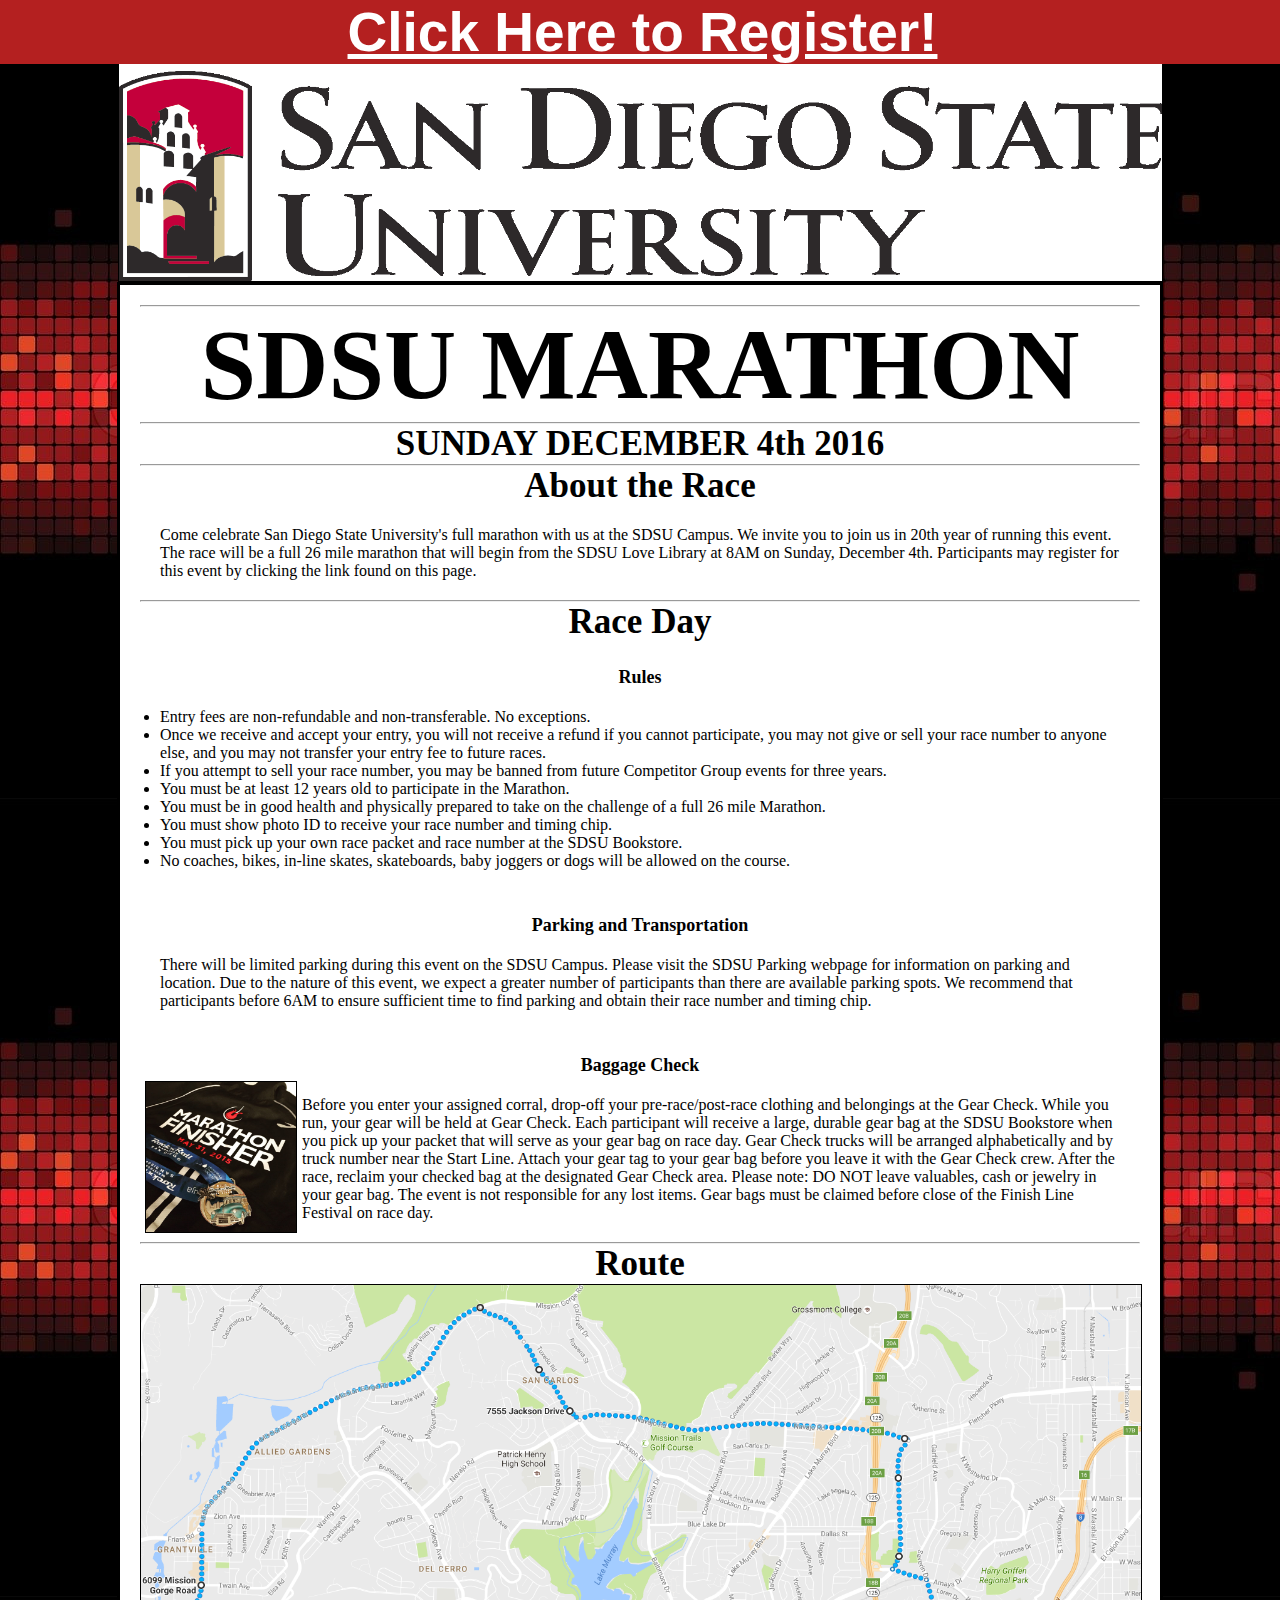
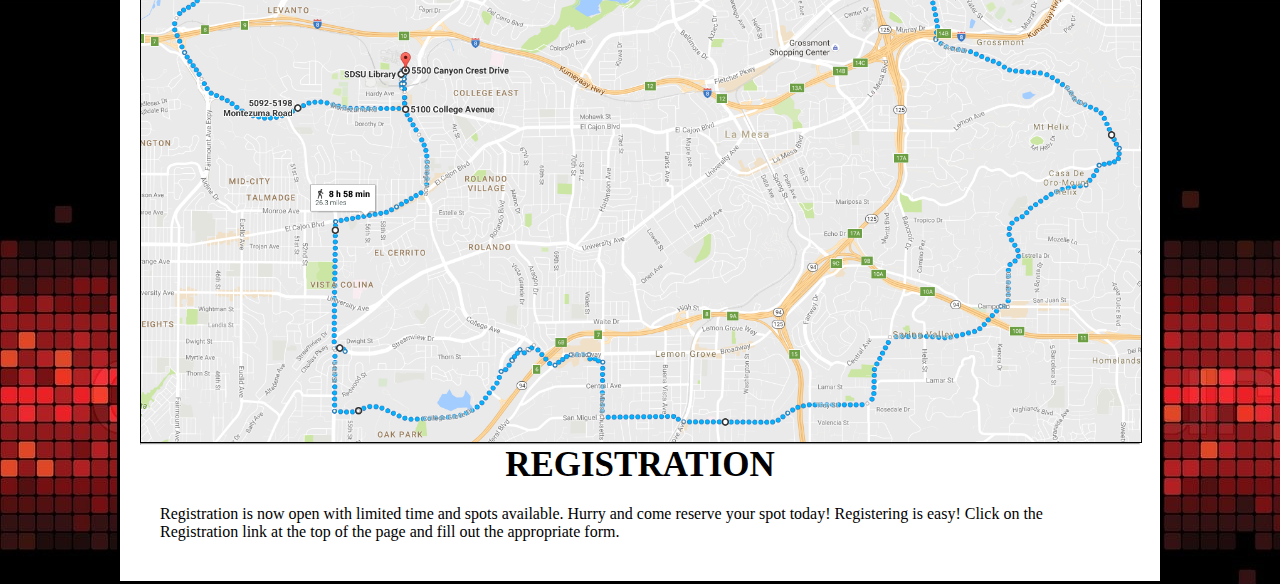
<file: index.html>
<!DOCTYPE html>
      

<!--    Donglin Lao   
        Account: jadrn021
        CS545, Fall 2016
        Project #2
--> 

<head>
	<title>SDSU Marathon</title>
	<meta http-equiv="content-type" 
		content="text/html;charset=utf-8" />  
        <link rel="stylesheet" type="text/css" href="proj2.css" />  
        <script type="text/javascript" src="https://jadran.sdsu.edu/jquery/jquery.js"></script>        
         <script type="text/javascript" src="form.js"></script>     
</head>

<body>
     <div id="menu">
            <ul>
                <li><a href="register.html"><u>Click Here to Register!</u></a></li>
            </ul>
        </div>
    <img id="logo" src="images/sdsu_logo.gif" alt="SDSU Logo" width="1043">
    <div class="main">

       
        <hr/>

        <h1>SDSU MARATHON</h1>

          <hr/>
        <h2> SUNDAY DECEMBER 4th 2016 </h2>

        <hr/>

        <!--Information is fake and are taken from http://www.runrocknroll.com/san-diego/the-races/general-info/-->
        <h2> About the Race</h2>
        <p>
            Come celebrate San Diego State University's full marathon with us at the SDSU Campus. We invite you to join us in 20th year of running this event. The race will be a full 26 mile marathon that will begin from the SDSU Love Library at 8AM on Sunday, December 4th. Participants may register for this event by clicking the link found on this page. 
        </p>
         <hr/>


        <h2> Race Day</h2>
        <h3> Rules</h3>
        <ul id= "rules">
              <li>Entry fees are non-refundable and non-transferable. No exceptions.</li>
              <li>Once we receive and accept your entry, you will not receive a refund if you cannot participate, you may not give or sell your race number to anyone else, and you may not transfer your entry fee to future races.</li>
              <li>If you attempt to sell your race number, you may be banned from future Competitor Group events for three years.</li>
              <li>You must be at least 12 years old to participate in the Marathon.</li>
              <li>You must be in good health and physically prepared to take on the challenge of a full 26 mile Marathon.</li>
              <li>You must show photo ID to receive your race number and timing chip.</li>
              <li>You must pick up your own race packet and race number at the SDSU Bookstore.</li>
              <li>No coaches, bikes, in-line skates, skateboards, baby joggers or dogs will be allowed on the course.</li>

        </ul>

        <h3> Parking and Transportation</h3>
        <p> There will be limited parking during this event on the SDSU Campus. Please visit the SDSU Parking webpage for information on parking and location. Due to the nature of this event, we expect a greater number of participants than there are available parking spots. We recommend that participants before 6AM to ensure sufficient time to find parking and obtain their race number and timing chip.
        </p>
        

        <h3> Baggage Check</h3>
         <img class="smallImages" src="images/gear.jpg" alt="Gear and Clothing" width="150">
        <p>Before you enter your assigned corral, drop-off your pre-race/post-race clothing and belongings at the Gear Check. While you run, your gear will be held at Gear Check.

        Each participant will receive a large, durable gear bag at the SDSU Bookstore when you pick up your packet that will serve as your gear bag on race day. Gear Check trucks will be arranged alphabetically and by truck number near the Start Line. Attach your gear tag to your gear bag before you leave it with the Gear Check crew. After the race, reclaim your checked bag at the designated Gear Check area.

        Please note: DO NOT leave valuables, cash or jewelry in your gear bag. The event is not responsible for any lost items. Gear bags must be claimed before close of the Finish Line Festival on race day.</p>

         <hr/>

         <h2> Route</h2>
           <img src="images/route.png" alt="Marathon Route" width = "1000"/>
        
        <hr/>
   <h2>REGISTRATION</h2>
     <p> Registration is now open with limited time and spots available. Hurry and come reserve your spot today! Registering is easy! Click on the Registration link at the top of the page and fill out the appropriate form.

     </p>
       

    </div>

  
</body>
</html>
</file>
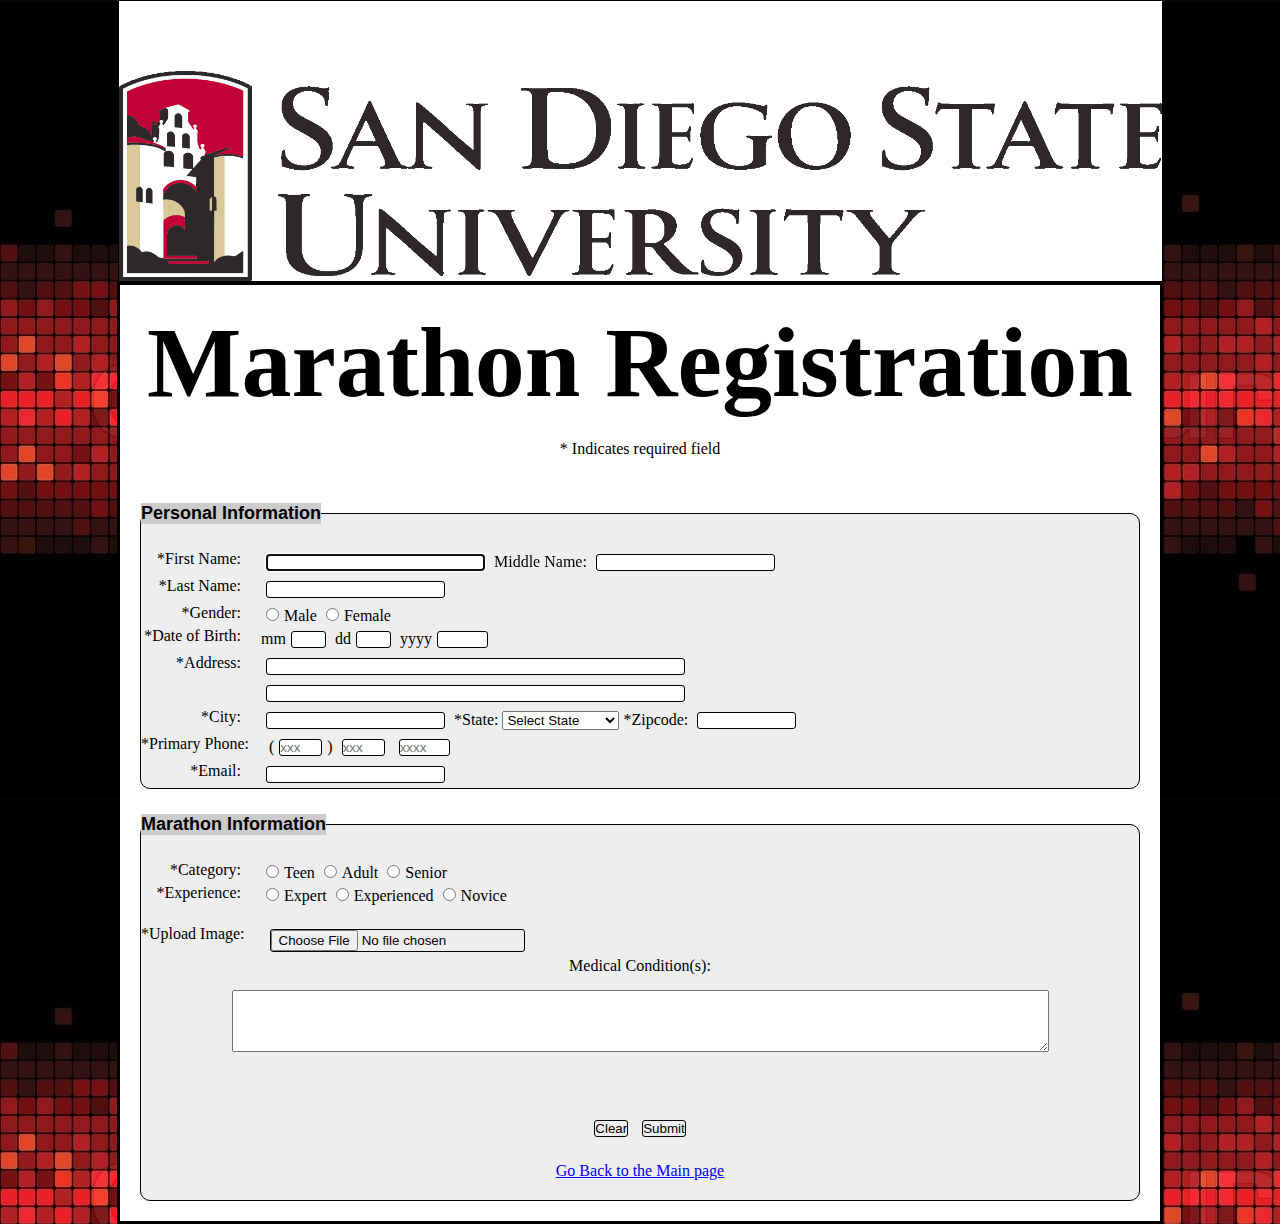
<file: form.html>
<!DOCTYPE html>
      

<!--    Donglin Lao   
        Account: jadrn021
        CS545, Fall 2016
        Project #2
--> 

<head>
    <title>SDSU Marathon</title>
    <meta http-equiv="content-type" 
        content="text/html;charset=utf-8" />  
        <link rel="stylesheet" type="text/css" href="proj2.css" />    
         <script type="text/javascript" src="http://jadran.sdsu.edu/jquery/jquery.js"></script>        
         <script type="text/javascript" src="form.js"></script>             
</head>
    
<body>
    <img id="logo" src="images/sdsu_logo.gif" alt="SDSU Logo" width="1043">
    <div class ="main">
        <h1>Marathon Registration</h1>
        <p id="req">* Indicates required field</p>
       <form  
            name="register_form"
            method="post" 
            enctype="multipart/form-data"
            action="process_request.php">
        
        <fieldset>
        <legend>Personal Information </legend> 

            <label for="first_name">*First Name:</label>
            <input type="text" name="fname" size="25" autofocus/>           
           
            Middle Name:
            <input type="text" name="mname" size="20"  /><br />
           
            <label for="last_name">*Last Name:</label>
            <input type="text" name="lname" size="20" /><br />

            <label for="gender">*Gender:</label>
            <input type="radio" name="gender" value="male" />Male
            <input type="radio" name="gender" value="female" />Female<br />
           
            <label for="birthday">*Date of Birth:</label>
            mm<input type="text" name="month" size="2" maxlength="2" />
            dd<input type="text" name="day" size="2" maxlength="2" />
            yyyy<input type="text" name="year" size="4" maxlength="4" /><br />


            <label for="address">*Address:</label>
            <input type="text" name="address" size="50"/><br />

            <label for="address">&nbsp;</label>
            <input type="text" name = "address2" size="50"/><br />

         
            <label for="city">*City:</label>
            <input type="text" name="city" size="20"/>
          
           *State:
            <select name ="state">
                <option value ="" selected>Select State</option>
                <option value="AL">Alabama</option>
                <option value="AK">Alaska</option>
                <option value="AZ">Arizona</option>
                <option value="AR">Arkansas</option>
                <option value="CA">California</option>
                <option value="CO">Colorado</option>
                <option value="CT">Connecticut</option>
                <option value="DE">Delaware</option>
                <option value="FL">Florida</option>
                <option value="GA">Georgia</option>
                <option value="HI">Hawaii</option>
                <option value="ID">Idaho</option>
                <option value="IL">Illinois</option>
                <option value="IN">Indiana</option>
                <option value="IA">Iowa</option>
                <option value="KS">Kansas</option>
                <option value="KY">Kentucky</option>
                <option value="LA">Louisiana</option>
                <option value="ME">Maine</option>
                <option value="MD">Maryland</option>
                <option value="MA">Massachusetts</option>
                <option value="MI">Michigan</option>
                <option value="MN">Minnesota</option>
                <option value="MS">Mississippi</option>
                <option value="MO">Missouri</option>
                <option value="MT">Montana</option>
                <option value="NE">Nebraska</option>
                <option value="NV">Nevada</option>
                <option value="NH">New Hampshire</option>
                <option value="NJ">New Jersey</option>
                <option value="NM">New Mexico</option>
                <option value="NY">New York</option>
                <option value="NC">North Carolina</option>
                <option value="ND">North Dakota</option>
                <option value="OH">Ohio</option>
                <option value="OK">Oklahoma</option>
                <option value="OR">Oregon</option>
                <option value="PA">Pennsylvania</option>
                <option value="RI">Rhode Island</option>
                <option value="SC">South Carolina</option>
                <option value="SD">South Dakota</option>
                <option value="TN">Tennessee</option>
                <option value="TX">Texas</option>
                <option value="UT">Utah</option>
                <option value="VT">Vermont</option>
                <option value="VA">Virginia</option>
                <option value="WA">Washington</option>
                <option value="WV">West Virginia</option>
                <option value="WI">Wisconsin</option>
                <option value="WY">Wyoming</option>
                <option value="NO">NON-US</option>
            </select>

            *Zipcode:                                     
                <input type="text" name="zip" size="10" id="zip"/><br />
            
    
            <label for="phone">*Primary Phone:</label>
            (<input type="text" name="area_phone" size="3" maxlength="3" placeholder="xxx" />)
            <input type="text" name="prefix_phone" size="3" maxlength="3" placeholder="xxx" />
            <input type="text" name="phone" size="4" maxlength="4" placeholder="xxxx" /><br />
           
            <label for="email">*Email:</label>
            <input type="text" id ="email" name="email" />

    </fieldset>
                
    <fieldset>
            <legend>Marathon Information</legend>
            <label for="age_group">*Category:</label>
            <input type="radio" name="age_group" value="teen" />Teen
            <input type="radio" name="age_group" value="adult" />Adult
            <input type="radio" name="age_group" value="senior" />Senior<br />

            <label for="experience">*Experience:</label>
            <input type="radio" name="experience" value="expert" />Expert
            <input type="radio" name="experience" value="experienced" />Experienced
            <input type="radio" name="experience" value="novice" />Novice<br /><br />

         
            <label for="picture">*Upload Image:</label>
           <input type="file" name="pic" />


            <div id="condition">Medical Condition(s):</div>
            <textarea name="medical_condition" rows="4" cols="100"></textarea>



    <div id="message_line">&nbsp;</div>
    <div class="buttons">
            <input type="reset" value = "Clear"/>
            <input type="submit" value="Submit" />
    </div>     

           
        <div id="back"><p><a href="index.html">Go Back to the Main page</a></p>
       </div>
          
     </fieldset>
    
          
          
        </form>   
   
    </div>
</body>

</html>
</file>
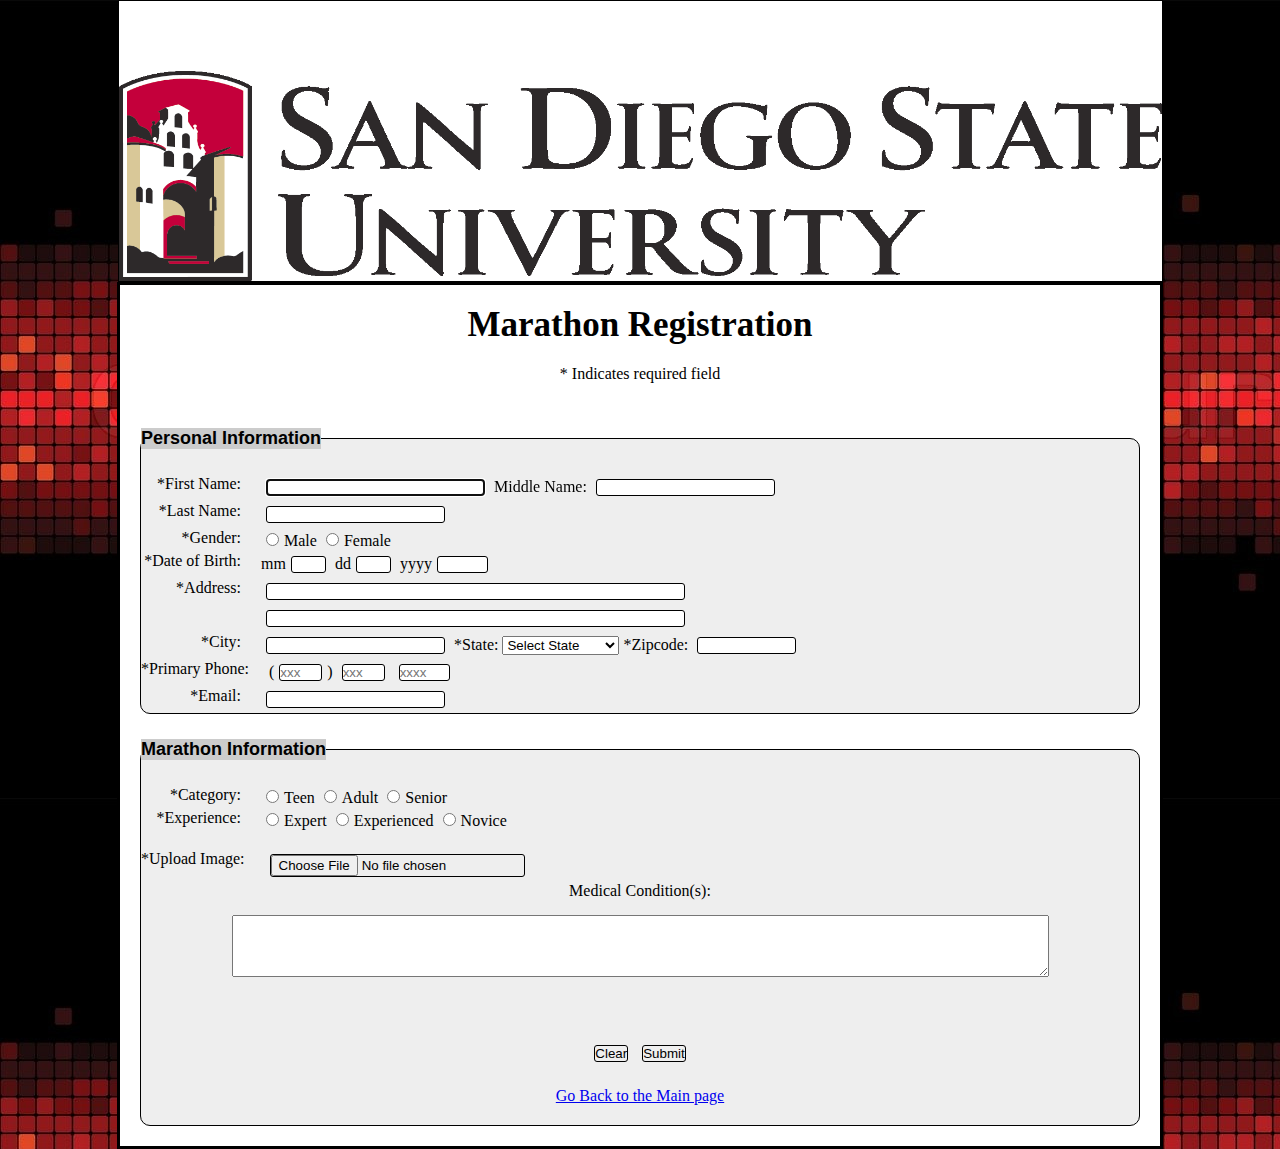
<file: register.html>
<!DOCTYPE html>
      

<!--    Donglin Lao   
        Account: jadrn021
        CS545, Fall 2016
        Project #2
--> 

<head>
    <title>SDSU Marathon</title>
    <meta http-equiv="content-type" 
        content="text/html;charset=utf-8" />  
        <link rel="stylesheet" type="text/css" href="proj2.css" />    
         <script type="text/javascript" src="http://jadran.sdsu.edu/jquery/jquery.js"></script>        
         <script type="text/javascript" src="form.js"></script>             
</head>
    
<body>
    <img id="logo" src="images/sdsu_logo.gif" alt="SDSU Logo" width="1043">
    <div class ="main">
        <h2>Marathon Registration</h2>
        <p id="req">* Indicates required field</p>
       <form  
            name="register_form"
            method="post" 
            enctype="multipart/form-data"
            action="process_request.php">
        
        <fieldset>
        <legend>Personal Information </legend> 

            <label for="first_name">*First Name:</label>
            <input type="text" name="fname" size="25" autofocus/>           
           
            Middle Name:
            <input type="text" name="mname" size="20"  /><br />
           
            <label for="last_name">*Last Name:</label>
            <input type="text" name="lname" size="20" /><br />

            <label for="gender">*Gender:</label>
            <input type="radio" name="gender" value="male" />Male
            <input type="radio" name="gender" value="female" />Female<br />
           
            <label for="birthday">*Date of Birth:</label>
            mm<input type="text" name="month" size="2" maxlength="2" />
            dd<input type="text" name="day" size="2" maxlength="2" />
            yyyy<input type="text" name="year" size="4" maxlength="4" /><br />


            <label for="address">*Address:</label>
            <input type="text" name="address" size="50"/><br />

            <label for="address">&nbsp;</label>
            <input type="text" name = "address2" size="50"/><br />

         
            <label for="city">*City:</label>
            <input type="text" name="city" size="20"/>
          
           *State:
            <select name ="state">
                <option value ="" selected>Select State</option>
                <option value="AL">Alabama</option>
                <option value="AK">Alaska</option>
                <option value="AZ">Arizona</option>
                <option value="AR">Arkansas</option>
                <option value="CA">California</option>
                <option value="CO">Colorado</option>
                <option value="CT">Connecticut</option>
                <option value="DE">Delaware</option>
                <option value="FL">Florida</option>
                <option value="GA">Georgia</option>
                <option value="HI">Hawaii</option>
                <option value="ID">Idaho</option>
                <option value="IL">Illinois</option>
                <option value="IN">Indiana</option>
                <option value="IA">Iowa</option>
                <option value="KS">Kansas</option>
                <option value="KY">Kentucky</option>
                <option value="LA">Louisiana</option>
                <option value="ME">Maine</option>
                <option value="MD">Maryland</option>
                <option value="MA">Massachusetts</option>
                <option value="MI">Michigan</option>
                <option value="MN">Minnesota</option>
                <option value="MS">Mississippi</option>
                <option value="MO">Missouri</option>
                <option value="MT">Montana</option>
                <option value="NE">Nebraska</option>
                <option value="NV">Nevada</option>
                <option value="NH">New Hampshire</option>
                <option value="NJ">New Jersey</option>
                <option value="NM">New Mexico</option>
                <option value="NY">New York</option>
                <option value="NC">North Carolina</option>
                <option value="ND">North Dakota</option>
                <option value="OH">Ohio</option>
                <option value="OK">Oklahoma</option>
                <option value="OR">Oregon</option>
                <option value="PA">Pennsylvania</option>
                <option value="RI">Rhode Island</option>
                <option value="SC">South Carolina</option>
                <option value="SD">South Dakota</option>
                <option value="TN">Tennessee</option>
                <option value="TX">Texas</option>
                <option value="UT">Utah</option>
                <option value="VT">Vermont</option>
                <option value="VA">Virginia</option>
                <option value="WA">Washington</option>
                <option value="WV">West Virginia</option>
                <option value="WI">Wisconsin</option>
                <option value="WY">Wyoming</option>
                <option value="NO">NON-US</option>
            </select>

            *Zipcode:                                     
                <input type="text" name="zip" size="10" id="zip"/><br />
            
    
            <label for="phone">*Primary Phone:</label>
            (<input type="text" name="area_phone" size="3" maxlength="3" placeholder="xxx" />)
            <input type="text" name="prefix_phone" size="3" maxlength="3" placeholder="xxx" />
            <input type="text" name="phone" size="4" maxlength="4" placeholder="xxxx" /><br />
           
            <label for="email">*Email:</label>
            <input type="text" name="email" />

    </fieldset>
                
    <fieldset>
            <legend>Marathon Information</legend>
            <label for="age_group">*Category:</label>
            <input type="radio" name="age_group" value="teen" />Teen
            <input type="radio" name="age_group" value="adult" />Adult
            <input type="radio" name="age_group" value="senior" />Senior<br />

            <label for="experience">*Experience:</label>
            <input type="radio" name="experience" value="expert" />Expert
            <input type="radio" name="experience" value="experienced" />Experienced
            <input type="radio" name="experience" value="novice" />Novice<br /><br />

         
            <label for="picture">*Upload Image:</label>
           <input type="file" name="pic" />


            <div id="condition">Medical Condition(s):</div>
            <textarea name="medical_condition" rows="4" cols="100"></textarea>



    <div id="message_line">&nbsp;</div>
    <div class="buttons">
            <input type="reset" value = "Clear"/>
            <input type="submit" value="Submit" />
    </div>     

           
        <div id="back"><p><a href="index.html">Go Back to the Main page</a></p>
       </div>
          
     </fieldset>
    
          
          
        </form>   
   
    </div>
</body>

</html>
</file>
<file: proj2.css>
/*  Donglin Lao
    Account: jadrn021
    CS545, Fall 2016
    Project #2
*/

*{
    margin: 0;
    padding: 0;
}
/* MENU 
source: http://www.w3schools.com/css/css_navbar.asp
*/

#menu{
    z-index:10;
    width:100%;
    position:fixed;
    background:#b42020 ;
    text-align: center;
}

#menu li a {
    text-decoration:none;
    margin:0;
    color: white;
    font-weight: bold;
    padding-left:5px;
} 

#menu li a:hover {
    background-color: white;
    color: #b42020
}

#menu ul {
    list-style-type: none;
    margin: 0;
    padding: 0;
    overflow: hidden;

}

#menu li {
    display: inline;
    font: 55px Helvetica, sans-serif;
    padding-left: 15px;
    padding-right: 15px;
}

html, body { 
    height: 100%;
    background-image: url(images/background.jpg);
}

h1 { 
    text-align: center;
    font-weight: bold;
    font-size: 100px;
    }  
h2{

    text-align: center;
    font-size: 35px;
}

h3{
    margin-top: 25px;
    text-align: center;
} 

h3{
    font-size: 18px;
    text-align: center;
} 

p, ul {
    padding: 20px;
}

#req, #back{
    text-align: center;
}


img {
    display: block;
    border: 1px solid black;
}

#logo{
    border: 1px solid black;
    display:block; 
    margin: auto; 
    padding-top: 70px;
    position:relative;
    background-color: white;
}

.smallImages{
    float:left;
    position: relative;
    margin: 5px;
}

div.main{
    position:relative;
    background-color: white;
    min-width: 1000px; 
    max-width: 1000px;
    margin: auto;
    border: 3px solid black;
    padding:20px;
   
}

/* registration */

form {
    margin-left: auto;
    margin-right: auto;    
    }  

fieldset {
    max-width: 1000px;
    min-width: 800px;
    margin-left: auto;
    margin-right: auto;
    margin-top: 25px;
    border: 1px solid black;
    background-color: #EEE;  
    border-radius: 10px;      
    }      
legend {
    padding:auto;
    margin-bottom: 25px;
    font-size: large;
    background-color: #CCC;
    font-weight: bold;
    font-family: arial, helvetica;
    }    
label {
    display:block;
    float: left;
    min-width: 100px;
    text-align: right;
    clear: left;

    margin-right: 20px;
    line-height: 20px;
    }
input {
    border: 1px solid black;
    margin: 5px;
    border-radius: 3px;
}   

input:focus {
    border: 1px solid blue;
}    

select{
    margin:auto;
}

#condition{
    text-align: center;
}

.error {
    border:  1px solid red;   
    background-color: #FEE;  
    }
    
#error {
    color: red;
}

.buttons {
    position: relative;
    text-align: center;
   
    padding-top: 20px;
    border-radius: 15px;    
}  


#message_line{
    text-align: center;
    color: red;
    padding-top: 25px;
}

textarea{
    display: block;
    margin-right: auto;
    margin-left: auto;
    margin-top: 15px;
}
</file>
